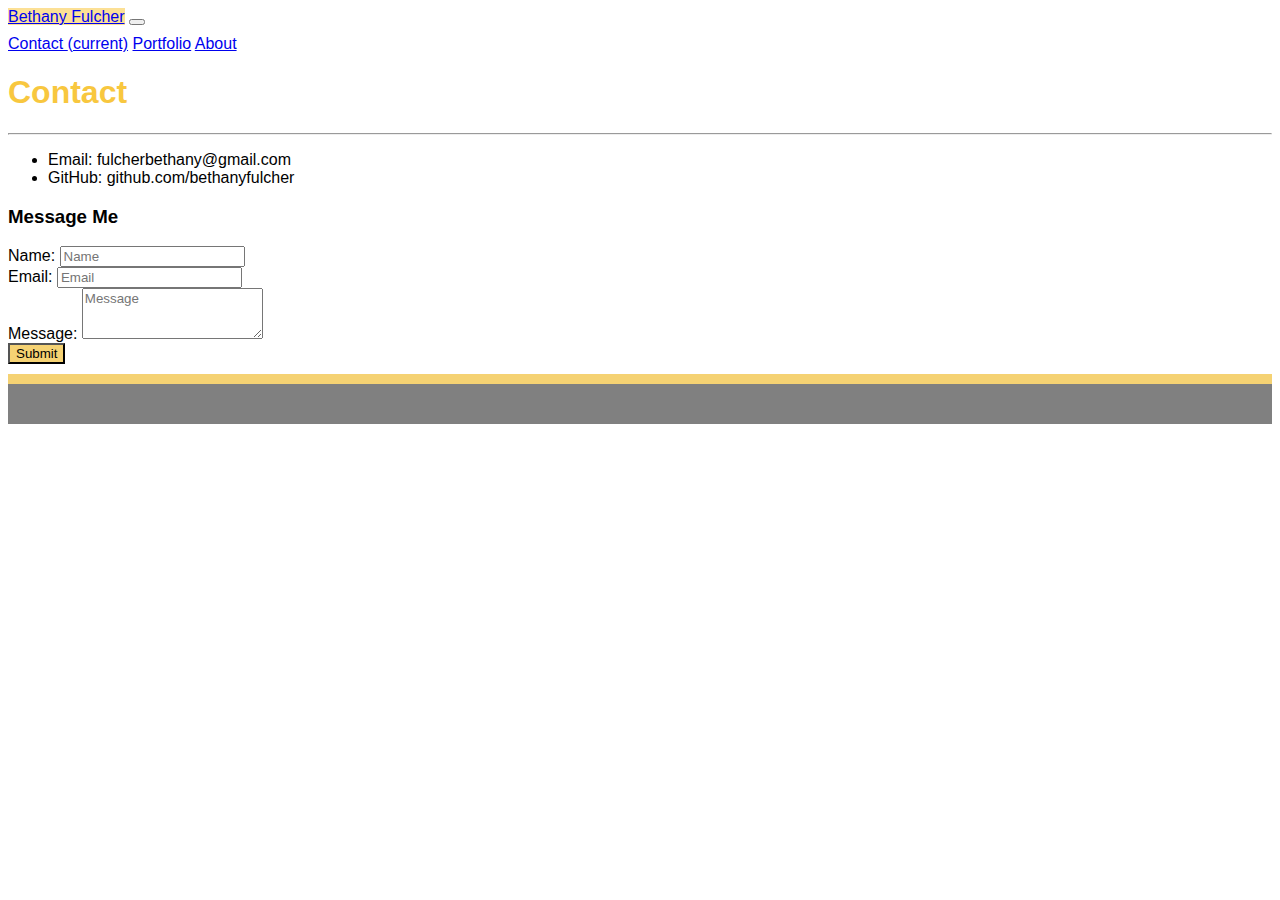
<file: contact.html>
<!DOCTYPE html>
<html lang="en">

<head>
    <meta charset="UTF-8">
    <meta name="viewport" content="width=device-width, initial-scale=1.0">
    <link rel="stylesheet" href="https://cdn.jsdelivr.net/npm/bootstrap@4.5.3/dist/css/bootstrap.min.css"
        integrity="sha384-TX8t27EcRE3e/ihU7zmQxVncDAy5uIKz4rEkgIXeMed4M0jlfIDPvg6uqKI2xXr2" crossorigin="anonymous">
    <link rel="stylesheet" href="style.css">
    <title>Responsive Portfolio</title>
</head>

<body>
    <nav class="navbar navbar-expand-lg navbar-light bg-light">
        <a class="navbar-brand" id="title-bg-color" href="index.html">Bethany Fulcher</a>
        <button class="navbar-toggler" type="button" data-toggle="collapse" data-target="#navbarNavAltMarkup"
            aria-controls="navbarNavAltMarkup" aria-expanded="false" aria-label="Toggle navigation">
            <span class="navbar-toggler-icon"></span>
        </button>
        <div class="collapse navbar-collapse" id="navbarNavAltMarkup">
            <div class="navbar-nav ml-auto">
                <a class="nav-link active" href="#">Contact <span class="sr-only">(current)</span></a>
                <a class="nav-link" href="portfolio.html">Portfolio</a>
                <a class="nav-link" href="index.html">About</a>
            </div>
        </div>
    </nav>

    <main class="container">

        <div class="row">
            <header class="col-12">
                <h1>Contact</h1>
            </header>
        </div>
            <hr>

            <div class="row">
                <section class="col-md-12">
                    <ul>
                        <li>Email: fulcherbethany@gmail.com</li>
                        <li>GitHub: github.com/bethanyfulcher</li>
                    </ul>
                </section>
            </div>
        <div class = "row">

            <form class="col-8">
                <h3>Message Me</h3>
                <div class="form-group">
                    <label class="form-label">Name:</label>
                    <input class="form-control" id="inputname" placeholder="Name">
                </div>
                <div class="form-group">
                    <label class="form-label">Email:</label>
                    <input type="email" class="form-control" id="inputemail" placeholder="Email">
                </div>
                <div class="form-group">
                    <label class="form-label">Message:</label>
                    <textarea id="textarea" rows="3" class="form-control" placeholder="Message"></textarea>
                </div>
                <button type="submit" class="btn btn-color">Submit</button>
            </form>
            
        </div>


    </main>

    <footer class="fixed-bottom">
        <div class="footer-top-bar"></div>
    </footer>

    <script src="https://code.jquery.com/jquery-3.5.1.slim.min.js"
        integrity="sha384-DfXdz2htPH0lsSSs5nCTpuj/zy4C+OGpamoFVy38MVBnE+IbbVYUew+OrCXaRkfj"
        crossorigin="anonymous"></script>
    <script src="https://cdn.jsdelivr.net/npm/bootstrap@4.5.3/dist/js/bootstrap.bundle.min.js"
        integrity="sha384-ho+j7jyWK8fNQe+A12Hb8AhRq26LrZ/JpcUGGOn+Y7RsweNrtN/tE3MoK7ZeZDyx"
        crossorigin="anonymous"></script>
</body>

</html>
</file>
<file: style.css>
/* specified font for all text */
* {
    font-family: Tahoma, sans-serif;
}

/* set background to an image */
body {
    background-image: url(https://st.depositphotos.com/1172243/3589/i/600/depositphotos_35893879-stock-photo-background-with-subtle-seamless-pattern.jpg);
    box-sizing: border-box;
}

/* set up footer color, size, and positioning */
footer {
    background-color: grey;
    width: 100%;
    height: 50px;
    bottom: 0;
    left: 0;
}

/* sets all h1 headers to orange/yellow */
h1 {
    color: #f8c73f;
}

/* made all p tags have large font and a left-side padding */
p {
    font-size: large;
    padding: 0 0 30px 0;
}

/* added left-side padding to buttons */
button {
    margin: 0 0 10px 0;
}

/* added a bottom margin to all image tags */
img{
    margin-bottom: 10px;
}

/* this is the yellow top bar seen at the top of the footer */
.footer-top-bar {
    background-color: #f5d273;
    width: 100%;
    height: 10px;
}

/* floats image on index left so text can wrap around. also adds margin */
.floatingImg{
    float: left;
    margin: 20px;
}

/* displays a white background to the container */
.container {
background-color: white;
}

/* changes the color of the button to orange/yellow */
.btn-color{
    background-color: #f5d273;
}

/* sets a background color to the main title on all pages */
#title-bg-color {
 background-color: #fce095;
 }
</file>
